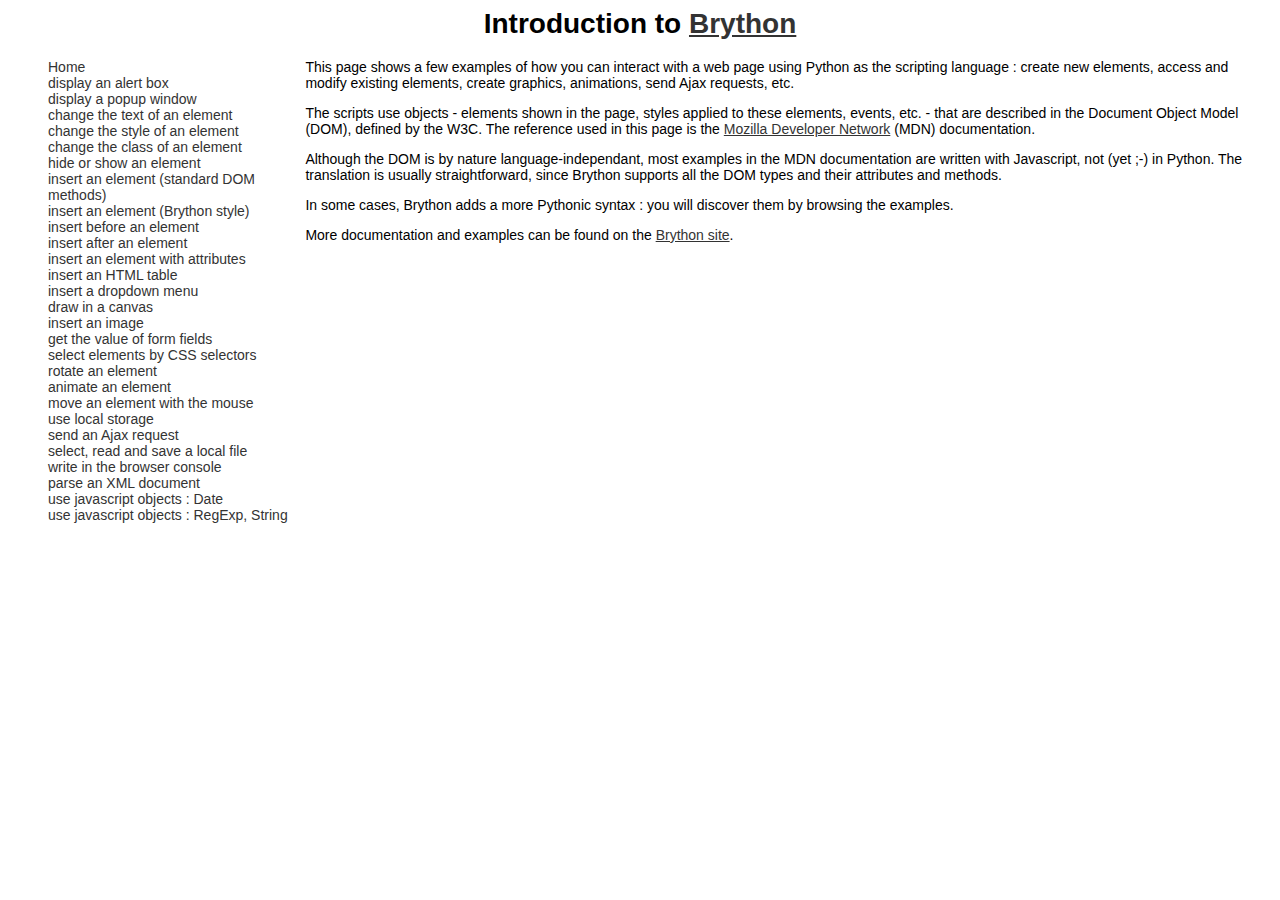
<file: brython/demo.html>
<html>

<head>
<meta charset="utf-8">
<title>Brython demo</title>
<style>
body{
    font-size: 14px;
    font-family: Helvetica;
}

a{
    color: #333;
}

a.menu{
    text-decoration: none;
}

a.menu:hover{
    background-color: #ccc;
}

a.selected{
    font-weight: bold;
}

a:visited{
    color: #333;
}

li{
    list-style-type: none;
}

#panel{
    display:table-cell;
    width:65%;
    padding-right:2%;
    text-align: left;
}

button{
    background-color: #dadada;
    color: #113;
    border-style: solid;
    border-color: #000;
    border-width: 1px;
    border-radius: 3px;
    font-size: 1.2em;
}
button.btn-ls{
    font-size: 1em;
}

div.example{
    margin-top: 2em;
    display: none;
}

pre{
    display: inline-block;
    padding: 1em;
    font-family: Consolas, Courier New;
    color: #ff9;
    background-color: #114;
    border-radius: 10px;
    margin-top: 2em;
    width: 66%;
}

pre.html{
    padding: 0.5em;
}

.zone{
    margin-left: 5em;
    padding: 1em;
    border-width: 1px;
    border-color: #333;
    border-style: solid;
    width: 20em;
}

code{
    font-family: Consolas, Courier New;
    color: #113;
    padding-left: 0.2em;
    padding-right: 0.2em;
}

code.file{
    background-color: #fff;
    font-weigth: bold;
    font-style: italic;
}

#moving{
    position: relative;
    left:140px;
    top:10px;
    font-size:16px;
    padding: 3px;
    background-color: var(--clear-2);
    border-radius: 4px;
}

.up{
    font-size: 1.2em;
}
.down{
    font-size:0.8em;
}

/* colors for highlighted Python code */

span.python-string{
    color: #6aa;
}
span.python-comment{
    color: #6a6;
}
span.python-keyword{
    color: #42ebf4;
}
span.python-builtin{
    color: #0f0;
}
</style>

</head>

<body onload="brython({debug: 1, indexedDB: false})">

<h1 style="text-align: center">Introduction to <a href="http://brython.info" target="_blank" class="external">Brython</a></h1>
<div style="display:table; width:100%;">
  <div style="display: table-row">
    <div style="display: table-cell; width:20%; vertical-align: top;">
      <ul id="menu">
      </ul>
    </div>
    <div style="" id="panel">
      <div id="home">
        <p>This page shows a few examples of how you can interact with a web
        page using Python as the scripting language : create new elements,
        access and modify existing elements, create graphics, animations, send
        Ajax requests, etc.
        <p>The scripts use objects - elements shown in the page, styles
        applied to these elements, events, etc. - that are described in the
        Document Object Model (DOM), defined by the W3C. The reference used in
        this page is the
        <a href="https://developer.mozilla.org/en-US/docs/Web/API/Document_Object_Model" target="_blank" class="external">Mozilla Developer Network</a>
        (MDN) documentation.
        <p>Although the DOM is by nature language-independant, most examples
        in the MDN documentation are written with Javascript, not
        (yet&nbsp;;-) in Python. The translation is usually straightforward,
        since Brython supports all the DOM types and their attributes and methods.
        <p>In some cases, Brython adds a more Pythonic syntax : you will discover
        them by browsing the examples.
        <p>More documentation and examples can be found on the
        <a href="http://brython.info" target="_blank" class="external">Brython site</a>.
      </div>
    </div>
  </div>
</div>


<div class="example" id="ex0">
    <button id="button_alert">display an alert box</button>

    <script type="text/python" id="script0">
    from browser import document, alert

    def hello(ev):
        alert("Hello !")

    document["button_alert"].bind("click", hello)
    </script>

    <p>
    <pre class="python"></pre>

    <p><span class="comment">
    <code>browser</code> is a Brython-specific module that defines the objects
    used to interact with the page.
    <p><code>document</code> is an object representing the HTML document ;
    <code>document[element_id]</code> is the element with attribute id equal
    to element_id. In this example, <code>document["button0"]</code> is a
    reference to the button you click on.
    <p><code>bind(<i>event, function</i>)</code> is a method of elements that
    takes two arguments, the name of an event and the function to call when
    the event occurs on the element. When the user clicks on the element, this
    event is called "click". The code means : when the user clicks on the
    element (here, the button with the text "display an alert box"), call the
    function <code>hello</code>.
    The function takes one argument, an object representing the event.
    <p><code>alert</code> is used to display small popup windows.
    </span>
</div>

<div class="example" id="ex_dialog">
    <button id="button_dialog">display a popup window</button>

    <script type="text/python" id="script_dailog">
    from browser import document
    from browser.widgets.dialog import InfoDialog

    def hello(ev):
        InfoDialog("Demo", "Hello world !", left=ev.x, top=ev.y)

    document["button_dialog"].bind("click", hello)
    </script>

    <p>
    <pre class="python"></pre>

    <p><span class="comment">
    Instead of the browser alert box, you can use a dialog box provided
    by the built-in module <code class="module">browser.widgets.dialog</code>.
    <p>Here, the box is positioned at the mouse position (given by the attributes
    <code>x</code> and <code>y</code> of the event object) by keyword arguments
    <code>left</code> and <code>top</code>.
    </span>
</div>

<div class="example" id="ex1">
    <button id="button1">change the text of an element</button>
    <span id="zone1" class="zone">Initial content</span>

    <script type="text/python" id="script1">
    from browser import document

    def change(event):
        document["zone1"].textContent = "New content"

    document["button1"].bind("click", change)
    </script>

    <p>
    <pre class="python"></pre>
    <p>

    <span class="comment">
    The attributes and methods of the elements are described in the Document
    Object Model (DOM), which is abundantly documented (by
    <a href="https://developer.mozilla.org/en-US/docs/Web/API/Document_Object_Model" class="external">Mozilla</a>
    for instance).
    <p><code>textContent</code> is an attribute of
    <a href="https://developer.mozilla.org/en-US/docs/Web/API/Node" target="_blank" class="external">Node</a> instances ; it is used to get or set an element's text content.
    <p>Brython supports all the DOM methods and attributes ; for text content
    it provides a shortcut, <code>text</code>, so that the function body can
    also be written :
    <pre class="python">
    def change(event):
        document["zone1"].text = "New Content"
    </pre>
</code>
</span>
</div>

<div class="example" id="ex2">
    <button id="button2">change the style of an element</button>
    <span id="zone2" style="color:blue;background-color:#aad;" class="zone">coloured content</span>

    <script type="text/python" id="script2">
    from browser import document

    element = document["zone2"]

    def change(event):
        style = element.style
        color = style.color
        style.color = "#cc8" if color == "blue" else "blue"
        style.backgroundColor = "gray" if color == "blue" else "#aad"
        style.fontWeight = "bold" if color == "blue" else "normal"
        style.fontSize = "18px" if color == "blue" else "14px"

    document["button2"].bind("click", change)
    </script>

    <p>
    <pre class="python"></pre>
    <p>

    <span class="comment">
    Elements have an attribute <a href="https://developer.mozilla.org/en-US/docs/Web/HTML/Global_attributes/style" target="_blank"><code>style</code></a>, which itself has (among many others) the attributes <code>color</code> (text color), <code>backgroundColor</code> (background color), <code>fontWeight</code> ("bold" or "normal"), <code>fontSize</code> (size of the letters, in pixels), etc.
    <p>Look <a href="https://developer.mozilla.org/en-US/docs/Web/CSS/Reference" target="_blank" class="external">here</a> for a reference on CSS.
    <p>Note that the attribute names that have a hyphen is CSS are written in camelCase in Python code : for instance, to set the CSS attribute <code>background-color</code>, the syntax is <code>style.backgroundColor</code>
    </span>

</div>

<div class="example" id="ex_class">
    <button id="button_class">change the class of an element</button>
    <span id="zone_class" style="color:blue;background-color:#aad;" class="zone">a random text</span>

    <script type="text/python" id="script_class">
    from browser import document

    element = document["zone_class"]
    element.classList.add("down")

    def change_class(event):
        if "up" in element.classList:
            element.classList.remove("up")
            element.classList.add("down")
        else:
            element.classList.remove("down")
            element.classList.add("up")

    document["button_class"].bind("click", change_class)
    </script>

    <p>
    <pre class="python"></pre>
    <p>

    <span class="comment">
    Elements have an attribute <a href="https://developer.mozilla.org/en-US/docs/Web/API/Element/classList" target="_blank" class="external"><code>classList</code></a> with the values set in the attribute <code>class</code> of the element.
    <p>It is an instance of the class <a href="https://developer.mozilla.org/en-US/docs/Web/API/DOMTokenList" target="_blank" class="external"><code>DOMTokenList</code></a>, which supports the methods <code>add()</code> and <code>remove()</code>.
    </span>

</div>


<div class="example" id="ex3">
    <button id="button3">hide or show an element</button>
    <span id="zone3" class="zone">on / off</span>

    <script type="text/python"  id="script3">
    from browser import bind, document

    @bind("#button3", "click")
    def change(event):
        display = document["zone3"].style.display
        document["zone3"].style.display = "inline" if display == "none" else "none"

    </script>

    <p>
    <pre class="python"></pre>
    <p>

    <span class="comment">
    <code>display</code> is another attribute of <code>style</code>. Setting it to <code>"none"</code> hides the element.
    <p>Note that in this example, we use a variant of the syntax to bind
    events to functions. Instead of the form we had seen before, which uses
    the <i>method</i> <code>bind</code> of DOM elements, here we use the
    <i>function</i> bind defined in module <code>browser</code>. It is used
    as a decorator for the callback function, and takes two parameters:
    <ul>
    <li>- an identifier of the element(s) to bind : either a reference to the
    element, or a <a href="https://developer.mozilla.org/en-US/docs/Web/CSS/CSS_Selectors"
    class="external">CSS selector</a> (here, the selector "#button3" refers to the
    button)
    <li>- the event name
    </ul>
    </span>
</div>

<div class="example" id="ex6_std">
    <button id="button6_std">insert an element (standard DOM methods)</button>
    <span id="zone6_std" class="zone">initial content</span>

    <script type="text/python" id="script6_std">
    from browser import document, html

    element = document.getElementById("zone6_std")
    nb = 0

    def change(event):
        global nb
        elt = document.createElement("B")
        txt = document.createTextNode(f" {nb}")
        elt.appendChild(txt)
        element.appendChild(elt)
        nb += 1

    document["button6_std"].addEventListener("click", change)
    </script>

    <p>
    <pre class="python"></pre>
    <p>

    <span class="comment">This example uses the standard DOM methods to create elements (<a href="https://developer.mozilla.org/en-US/docs/Web/API/Document/createElement" target="_blank" class="external"><code>document.createElement()</code></a>, <a href="https://developer.mozilla.org/en-US/docs/Web/API/Document/createTextNode" target="_blank" class="external"><code>createTextNode()</code></a>) and append them to other elements or to the document (<a href="https://developer.mozilla.org/en-US/docs/Web/API/Node/appendChild" target="_blank"><code>Node.appendChild()</code></a>).
    <p>Note that on the last line, we use the standard DOM method <a href="https://developer.mozilla.org/en-US/docs/Web/API/EventTarget/addEventListener" target="_blank" class="external"><code>EventTarget.addEventListener()</code></a> : the method <code>bind()</code> used in the other examples is Brython-specific.
    <p>Also note the use of f-string for string formatting (<a href="https://www.python.org/dev/peps/pep-0498/" target="_blank" class="external">PEP 448</a>, introduced in Python 3.6) in the line
    <pre class="python">

        txt = document.createTextNode(f" {nb}")
    </pre>
    </span>

</div>

<div class="example" id="ex6">
    <button id="button6">insert an element (Brython style)</button>
    <span id="zone6" class="zone">initial content</span>

    <script type="text/python" id="script6">
    from browser import document, html

    element = document["zone6"]
    nb = 0

    def change(event):
        global nb
        element <= html.B(f" {nb}")
        nb += 1

    document["button6"].bind("click", change)
    </script>

    <p>
    <pre class="python"></pre>
    <p>

    <span class="comment">
    To create DOM elements, Brython provides the module <code class="module">browser.html</code>. It defines classes with the name of all the valid HTML tags in uppercase ; <code>html.B("message")</code> creates the element <code class="html">&lt;B&gt;message&lt;/B&gt;</code>
    <p>To include an element inside another one, Brython uses the operator <code><=</code> : think of it as a left arrow, not as "less than or equal". The use of an operator is more concise and avoids having to use a function call.
    </code>
    </span>

</div>

<div class="example" id="ex61">
    <button id="button61">insert before an element</button>
    <div id="zone61" class="zone"><ul><li>element</ul></div>

    <script type="text/python" id="script61">
    from browser import document, html

    ul = document["zone61"].get(selector="ul")[0]
    element = ul.get(selector="li")[0]
    nb = 0

    def change(event):
        global nb
        nb += 1
        ul.insertBefore(html.LI(f"element before {nb}"), element)

    document["button61"].bind("click", change)
    </script>

    <p>
    <pre class="python"></pre>
    <p>

    <span class="comment">
    We use the standard DOM method <a href="https://developer.mozilla.org/en-US/docs/Web/API/Node/insertBefore" class="external">insertBefore()</a>
    </code>
    </span>

</div>

<div class="example" id="ex62">
    <button id="button62">insert after an element</button>
    <div id="zone62" class="zone"><ul><li>element</ul></div>

    <script type="text/python" id="script62">
    from browser import document, html

    ul = document["zone62"].get(selector="ul")[0]
    element = ul.get(selector="li")[0]
    nb = 0

    def change(event):
        global nb
        nb += 1
        ul.insertBefore(html.LI(f"element after {nb}"), element.nextSibling)

    document["button62"].bind("click", change)
    </script>

    <p>
    <pre class="python"></pre>
    <p>

    <span class="comment">
    We use the standard DOM method <a href="https://developer.mozilla.org/en-US/docs/Web/API/Node/insertBefore" class="external">insertBefore()</a>
and insert the element after <a href="https://developer.mozilla.org/en-US/docs/Web/API/Node/nextSibling" class="external">element.nextSibling</a>.
If the element is the last in its parent's children, <code>nextSibling</code> is <code>null</code> so the new element is inserted at
the end.
    </code>
    </span>

</div>


<div class="example" id="ex_elt_attr">
    <button id="button_elt_attr">insert an element with attributes</button>
    <span id="zone_elt_attr" class="zone">initial content</span>

    <script type="text/python" id="script_elt_attr">
    from browser import document, html

    element = document["zone_elt_attr"]

    def insert(event):
        element <= html.SPAN("new text",
            style=dict(color="red", paddingLeft="1em"),
            Class="down")

    document["button_elt_attr"].bind("click", insert)
    </script>

    <p>
    <pre class="python"></pre>
    <p>

    <span class="comment">
    The attributes of a tag are defined as keyword arguments of the html classes constructor.
    <p>Note that the style attribute is passed as a dictionary ; also note that, since <code>class</code> is a Python keyword, it can't be used as a key, so we use <code>Class</code> instead (tag attributes are case-insensitive).
    </code>
    </span>

</div>


<div class="example" id="ex7">
    <button id="button7">insert an HTML table</button>
    <p>
    <div id="zone7" class="zone" style="width:60%"></div>

    <script type="text/python" id="script7">
    from browser import document
    from browser.html import TABLE, TR, TH, TD

    def insert_table(event):
        table = TABLE()

        # header row
        table <= TR(TH(f"Column {i}") for i in range(5))

        # table rows
        for row in range(3):
            table <= TR(TD(f"Cell {row}-{i}") for i in range(5))

        document["zone7"].clear()
        document["zone7"] <= table

    document["button7"].bind("click", insert_table)
    </script>

    <p>
    <pre class="python"></pre>
    <p>

    <span class="comment">
    To build a table, we use the HTML tags <code>TABLE, TR, TH</code> and <code>TD</code>.
    <p>The first attribute passed to the classes defined in <code class="module">browser.html</code> is either a string, another instance of a class, <i>or an iterator on such elements</i>.
    <p>Here we use a Python generator expression to include several headers (<code>TH</code>) in the first row (<code>TR</code>) of the table, and the same for the table cells (<code>TD</code>) in the next rows.
    <p><code>clear()</code> is a method that removes all the element contents.
    </code>
    </span>

</div>


<div class="example" id="ex12">
    <button id="button12">insert a dropdown menu</button>
    <span id="zone12" class="zone"></span>

    <script type="text/python" id="script12">
    from browser import document, html
    from browser.widgets.dialog import InfoDialog

    def show(event):
        dropdown = event.target
        num = dropdown.selectedIndex
        InfoDialog("Demo", "Selected: {}".format(dropdown.options[num].value))

    def insert_dropdown(event):
        document["zone12"] <= "Your choice : "
        dropdown = html.SELECT(html.OPTION(f"Choice {i}") for i in range(5))
        dropdown.bind("change", show)
        document["zone12"] <= dropdown

    document["button12"].bind("click", insert_dropdown)
    </script>

    <p>
    <pre class="python"></pre>
    <p>

    <span class="comment">
    We build the dropdown menu by a SELECT element, using a generator expression with the OPTION elements displayed in the menu.
    <p>When the user changes the selected option in the menu, the event "change" is triggered on the SELECT box. This is done in the line

    <p>
    <pre class="python">
    dropdown.bind("change", show)
    </pre>
    <p>

    <p>In function <code>show(event)</code>, <code>event.target</code> is the element itself.
    <p>A <a href="https://developer.mozilla.org/en-US/docs/Web/API/HTMLSelectElement" target="_blank">SELECT element</a> has an attribute <a href="https://developer.mozilla.org/en-US/docs/Web/API/HTMLSelectElement/selectedIndex" target="_blank"><code>selectedIndex</code></a>, the rank of the selected item in the list of options, available by its attribute <code>options</code>. The OPTION element itself has an attribute <code>value</code>, here the option text.
    </span>
</div>


<div class="example" id="ex8">
    <button id="button8">draw in a canvas</button>
    <canvas id="zone8" width="200" height="50"
        style="border-color:#000;border-style:solid;border-width:1px;margin-left:5em;"></canvas>

    <script type="text/python" id="script8">
    from browser import document, html
    import math

    canvas = document["zone8"]
    ctx = canvas.getContext("2d")

    x = 20

    def draw(event):
        global x
        ctx.beginPath()
        ctx.arc(x, 25, 15, 0, 2 * math.pi)
        x += 15
        ctx.stroke()

    document["button8"].bind("click", draw)
    </script>

    <p>
    <pre class="python"></pre>
    <p>

    <span class="comment">
    We start by importing the module <code class="module">math</code>, the same as in the Python standard distribution.
    <p><a href="https://developer.mozilla.org/en-US/docs/Web/API/Canvas_API" target="_blank">Canvas</a> is an API for drawing geometric forms in the page. The examples on the MDN pages are written in Javascript but can be easily translated for Brython.
    </span>
</div>

<div class="example" id="ex9">
    <button id="button9">insert an image</button>
    <p><div id="zone9" class="zone" style="height:60px;"></div>

    <script type="text/python"  id="script9">
    from browser import document, html

    logo = "https://www.python.org/static/community_logos/python-logo-master-v3-TM.png"

    def insert_image(event):
        document["zone9"].clear()
        document["zone9"] <= html.IMG(src=logo, height=50)

    document["button9"].bind("click", insert_image)
    </script>
</div>

<div class="example" id="ex16">
    <button id="button16">get the value of form fields</button>
    <p><div id="zone16" class="zone"></div>

    <p><div style="width:30%; padding-left:3em; background-color:#ddd;">
      <p><input id="input16" autocomplete="off" value="test">
      <br><select id="select16" autocomplete="off">
          <option value="one">one
          <option value="two">two
          <option value="three">three
      </select>
      <br>
      <textarea id="textarea16" rows=3 cols=30 autocomplete="off">your content here !...</textarea>
    </div>

    <script type="text/python" id="script16">
    from browser import document, html

    def show_values(event):
        input = document["input16"].value
        select = document["select16"]
        option = select.options[select.selectedIndex].value
        text = document["textarea16"].value
        document["zone16"].clear()
        document["zone16"] <= (f"Value in INPUT field: {input}",
            html.BR(), f"Selected option: {option}",
            html.BR(), f"Value in TEXTAREA field: {text}"
            )

    document["button16"].bind("click", show_values)
    </script>

    <p>
    <pre class="python"></pre>
    <p>

</div>

<div class="example" id="ex13">
    <button id="button13">select elements by CSS selectors</button>
    <span id="zone13" class="zone"></span>

    <script type="text/python" id="script13">
    from browser import document, html

    def change(event):
        # clear the zone
        document["zone13"].clear()

        # get a list of all BUTTON elements
        buttons = document.select("button")
        document["zone13"] <= "On this page there are {} buttons ".format(len(buttons))

        # get a list of all tags with class "zone"
        zones = document.select(".zone")
        document["zone13"] <= "and {} elements with class 'zone'".format(len(zones))

    document["button13"].bind("click", change)
    </script>

    <p>
    <pre class="python"></pre>
    <p>

    <span class="comment">
    We have seen how to get an element by its id : <code>document[element_id]</code>. Here, <code>document["zone13"]</code> is the bordered box at the right of the button.
    <p>The method <code>select(css_selector)</code> provides a way to select elements based on the <a href="http://www.w3schools.com/cssref/css_selectors.asp" target="_blank">CSS selector syntax</a>. Passing the name of a tag returns a list of all the elements with this tag ; passing <code>.zone</code> returns a list of all the elements whose attribute <code>class</code> is set to <code>"zone"</code>.
    </span>
</div>

<div class="example" id="ex14">
    <button id="button14">rotate an element</button>
    <span id="zone14" class="zone">
        <button style="background-color: red; width: 1.5em;" id="rot14">&nbsp;</button>
    </span>

    <script type="text/python" id="script14">
    from browser import document, html

    moving = document["rot14"]
    angle = 10

    def change(event):
        global angle
        moving.style.transform = f"rotate({angle}deg)"
        angle += 10

    document["button14"].bind("click", change)
    </script>

    <p>
    <pre class="python"></pre>
    <p>

    <span class="comment">
    <code>transform</code> is another attribute of <code>style</code> that can make changes to the element, including a rotation by a specified angle.
    </span>
</div>

<div class="example" id="ex15">
    <button id="button15">animate an element</button>
    <p>
    <div id="zone15" style="padding:0;" class="zone">
        <button style="background-color: #fff; border-width: 0px; color:#000;padding:0;font-size:24px;height:auto;" id="rot15">&#9658;</button>
    </div>

    <script type="text/python" id="script15">
    from browser import document, window

    moving = document["rot15"]
    x = 0
    dx = 3
    run = None

    def change(event):
        global run
        if run is None:
            # start animation
            animloop(1)
        else:
            # stop animation
            window.cancelAnimationFrame(run)
            run = None

    document["button15"].bind("click", change)

    def render():
        global x, dx
        moving.style.transform = "translate({}px,0)".format(x)
        x += dx
        if x > document["zone15"].offsetWidth-moving.offsetWidth:
            dx = -dx
            moving.html = "&#9668;" # left triangle
        elif x <= 0:
            dx = -dx
            moving.html = "&#9658;" # right triangle

    def animloop(t):
        global run
        run = window.requestAnimationFrame(animloop)
        render()
    </script>

    <p>
    <pre class="python"></pre>
    <p>

    <span class="comment">
    The browser window provides 2 functions to start and stop an animation : <code>requestAnimationFrame</code> and <code>cancelAnimationFrame</code>.
    <p>When the user clicks on the button, the animation is started by calling the function <code>animloop</code> with an arbitrary argument. <code>window.requestAnimationFrame</code>, called with the function itself as argument, returns a reference to the animation. The drawing function, <code>render()</code> is called ; the loop is then executed repeatedly under the control of the animation loop.
    <p>In <code>render()</code>, to put the element at a specific location, we use another <code>transform</code> function, <code>translate(x, y)</code>. The moving element bounces, and its shape changes, when its position reaches the box borders.
    <p>If the user clicks the button again, calling <code>window.cancelAnimationFrame</code> on the animation object stops the animation.
    </span>
</div>

<div class="example" id="ex_mousemove">
    <button id="button_mousemove" style="border-width:0;background-color:inherit;">
        move an element with the mouse
    </button>
    <b id="moving" style="top:10px; left: 140px;">drag me
    </b>

    <script type="text/python"  id="script_mousemove">
    from browser import document

    class ElementMove:

        def __init__(self, moving):
            """Make "moving" element movable with the mouse"""
            self.moving = moving
            self.is_moving = False
            self.moving.bind("mousedown", self.start)
            self.moving.bind("mouseup", self.stop)
            moving.style.cursor = "move"

        def start(self, event):
            """When user clicks on the moving element, set boolean is_moving
            to True and store mouse and moving element positions"""
            self.is_moving = True
            self.mouse_pos = [event.x, event.y]
            self.elt_pos = [self.moving.left, self.moving.top]
            document.bind("mousemove", self.move)
            # prevent default behaviour to avoid selecting the moving element
            event.preventDefault()

        def move(self, event):
            """User moves the mouse"""
            if not self.is_moving:
                return

            # set new moving element coordinates
            self.moving.left = self.elt_pos[0] + event.x - self.mouse_pos[0]
            self.moving.top = self.elt_pos[1] + event.y - self.mouse_pos[1]

        def stop(self, event):
            """When user releases the mouse button, stop moving the element"""
            self.is_moving = False
            document.unbind("mousemove")

    ElementMove(document["moving"])
    </script>

    <p>
    <pre class="python"></pre>
    <p>

    <span class="comment">
    This example uses other mouse events than "click" : "mousedown", "mousemove" and "mouseup".
    <p>The mouse position is available by the attributes <code>x</code>, <code>y</code> of the event object.
    <p>The position of an element can be changed by defining its attributes <code>left</code> and <code>top</code>.
    </span>
</div>

<div class="example" id="ex_ls">
    <button id="button_ls">use local storage</button>
    <p><div id="zone_ls" style="padding-left:1em;"></div>

    <script type="text/python"  id="script_ls">
    from browser import document, window
    from browser.html import TABLE, TR, TD, INPUT, BUTTON

    zone = document["zone_ls"]

    """Test if the browser supports local storage"""
    try:
        storage = window.localStorage
        storage.setItem("x", "x")
        storage.removeItem("x")
    except:
        storage = None

    def action(ev):
        """User clicked on "add" or "remove" button"""
        button = ev.target
        row = button.closest("TR")
        if button.text == "remove":
            key = row.get(selector="TD")[0].text
            storage.removeItem(key)
        else:
            key, value = [x.value for x in row.get(selector="INPUT")]
            if key.strip():
                storage.setItem(key, value)
        # refresh table
        show()

    def update_value(ev):
        """If a value field has been modified, update storage"""
        row = ev.target.closest("TR")
        key = row.get(selector="TD")[0].text
        value = row.get(selector="INPUT")[0].value
        storage.setItem(key, value)

    def show(*args):
        """Shows the data stored locally, add buttons to add / remove items"""
        zone.clear()

        if storage is None:
            zone <= "No local storage for this browser"
            return

        table = TABLE()
        for i in range(storage.length):
            key = storage.key(i)
            value = storage.getItem(key)
            value_field = INPUT(value=value)
            value_field.bind("change", update_value)
            table <= TR(TD(key) + TD(value_field)+
                TD(BUTTON("remove", Class="btn-ls")))

        table <= TR(TD(INPUT()) + TD(INPUT()) +
            TD(BUTTON("add", Class="btn-ls")))

        zone <= table

        for button in document["zone_ls"].get(selector="button"):
            button.bind("click", action)

    document["button_ls"].bind("click", show)
    </script>

    <p>
    <pre class="python"></pre>
    <p>

    <span class="comment">
    The <a href="https://developer.mozilla.org/en-US/docs/Web/API/Storage" target="_blank">Storage</a> API allows local storage of key/value pairs.
    <p>Notice the use of method <code>elt.closest(tagName)</code> to get the first DOM element with the specified tag name above <code>elt</code>.
    <p>The event "change" on the INPUT field is triggered when the field loses focus, if the value has been modified.
    </span>

</div>

<div class="example" id="ex10">
    <button id="button10">send an Ajax request</button>
    <p><div id="zone10" class="zone" style="padding-left:1em;"></div>

    <script type="text/python"  id="script10">
    from browser import document, ajax

    url = "http://api.open-notify.org/iss-now.json"
    msg = "Position of the International Space Station at {}: {}"

    def complete(request):
        import json
        import datetime
        data = json.loads(request.responseText)
        position = data["iss_position"]
        ts = data["timestamp"]
        now = datetime.datetime.fromtimestamp(ts)
        document["zone10"].text = msg.format(now, position)

    def click(event):
        req = ajax.ajax()
        req.open("GET", url, True)
        req.bind("complete", complete)
        document["zone10"].text = "waiting..."
        req.send()

    document["button10"].bind("click", click)
    </script>

    <p>
    <i>Warning: this demo only works if this page (demo.html) is served in
    http, not https.</i>
    <pre class="python"></pre>
    <p>

    <span class="comment">
    The module <code class="module">browser.ajax</code> allows sending Ajax calls, ie sending HTTP requests to a URL and handle the reply without having to reload the page.
    <p>Here we use a public API that gives the current position of the International Space Station. The callback function <code>complete()</code> is called when the Ajax call has completed ; its argument has an attribute <code>responseText</code>, the response sent by the server. In this case, the API tells us that it's a JSON string. We decode it with the module <code class="module">json</code> of the standard distribution.
    </span>

</div>

<div class="example" id="ex50">
    <button id="button50">select, read and save a local file</button>

    <script type="text/python" id="script50">
    from browser import bind, window, document

    load_btn = document["rtfile1"]
    save_btn = document["save_file"]

    @bind(load_btn, "input")
    def file_read(ev):

        def onload(event):
            """Triggered when file is read. The FileReader instance is
            event.target.
            The file content, as text, is the FileReader instance's "result"
            attribute."""
            document['rt1'].value = event.target.result
            # display "save" button
            save_btn.style.display = "inline"
            # set attribute "download" to file name
            save_btn.attrs["download"] = file.name

        # Get the selected file as a DOM File object
        file = load_btn.files[0]
        # Create a new DOM FileReader instance
        reader = window.FileReader.new()
        # Read the file content as text
        reader.readAsText(file)
        reader.bind("load", onload)

    @bind(save_btn, "mousedown")
    def mousedown(evt):
          """Create a "data URI" to set the downloaded file content
          Cf. https://developer.mozilla.org/en-US/docs/Web/HTTP/Basics_of_HTTP/Data_URIs
          """
          content = window.encodeURIComponent(document['rt1'].value)
          # set attribute "href" of save link
          save_btn.attrs["href"] = "data:text/plain," + content


  </script>

    <br><input type="file" id="rtfile1">
    <a id="save_file" href="#" download class="anchor-as-button">save</a>
    <br><textarea id="rt1" rows="20" cols="60" autocomplete="off"></textarea>
    <p>
    <pre class="python"></pre>
    <p>

    <span class="comment">
    This example is a minimalist text editor : it shows how to select a local
    file in the user's machine, display its content in a TEXTAREA, and save the
    TEXTAREA content to disk.
    <p>It uses the interface
    <a href="https://developer.mozilla.org/en-US/docs/Web/API/File" target="_blank" class="external">File</a> of the DOM API.
    </span>
</div>
<div class="example" id="ex5">
    <button id="button5">write in the browser console</button>

    <script type="text/python" id="script5">
    from browser import document

    document["button5"].bind("click", lambda ev: print("Hello !"))
    </script>

    <p>
    <pre class="python"></pre>
    <p>

    <span class="comment">
    By default, <code>print()</code> writes message in the browser console window (to open it, right-click on the page, and click the "Inspect Element" button.
    Safari users cannot see this option initially.).
    <p>Like in Python, the output can be reset by setting <code>sys.stdout</code> to an object with a method <code>write()</code>.
    </span>
</div>

<pre style="display:none" id="catalog">
<CATALOG>
  <CD>
    <ALBUM>Love Bites</ALBUM>
    <ARTIST>Buzzcocks</ARTIST>
    <COUNTRY>UK</COUNTRY>
    <YEAR>1978</YEAR>
  </CD>
  <CD>
    <ALBUM>Turn On The Bright Lights</ALBUM>
    <ARTIST>Interpol</ARTIST>
    <COUNTRY>USA</COUNTRY>
    <YEAR>2002</YEAR>
  </CD>
  <CD>
    <ALBUM>Visions Of A Life</ALBUM>
    <ARTIST>Wolf ALice</ARTIST>
    <COUNTRY>UK</COUNTRY>
    <YEAR>2017</YEAR>
  </CD>
</CATALOG>
</pre>

<div class="example" id="ex18">
    <button id="button18">parse an XML document</button>

    <p><div id="zone18" class="zone" style="padding-left:1em;width:auto;"></div>

    <script type="text/python" id="script18">
    from browser import document, window, html
    parser = window.DOMParser.new()

    def show(node, container):
        if hasattr(node, "tagName"):
            container <= html.STRONG(node.tagName)
            ul = html.UL()
            container <= ul
            for child in node.childNodes:
                show(child, ul)
        elif node.text.strip():
            container <= html.LI(node.text)

    def show_xml(ev):
        # XML source is in a hidden element "catalog" in this page
        src = document["catalog"].html
        tree = parser.parseFromString(src, "application/xml")

        root = tree.firstChild

        show(root, document["zone18"])

    document["button18"].bind("click", show_xml)
    </script>

    <p>
    <pre class="python"></pre>
    <p>

    <span class="comment">
    Instead of using the XML modules in Python standard library, it's more efficient
    to use the Web API <a href="">DOMParser</a> to parse XML documents.
    </span>
</div>


<div class="example" id="ex11">
    <button id="button11">use javascript objects : Date</button>
    <span id="zone11" class="zone"></span>

    <script type="text/python" id="script11">
    from browser import document
    import javascript

    def show_date(event):
        date = javascript.Date.new()
        document["zone11"].text = "{}-{:02}-{:02} at {:02}:{:02}:{:02}".format(
            date.getFullYear(), date.getMonth()+1, date.getDate(),
            date.getHours(), date.getMinutes(), date.getSeconds())

    document["button11"].bind("click", show_date)
    </script>

    <p>
    <pre class="python"></pre>
    <p>

    <span class="comment">
    Brython provides the modules <code class="module">time</code> and
    <code class="module">datetime</code> of the standard distribution, but it
    can also interact with the objects defined by Javascript.
    <p>To use such objects, import the module <code class="module">javascript</code>:
    it is used to get a reference objects defined by the Javascript language.
    <p>Because the Javascript object <a href="https://developer.mozilla.org/en-US/docs/Web/JavaScript/Reference/Global_Objects/Date" target="_blank"><code>Date</code></a>
    is a constructor (ie a function that returns new objects with the syntax
    <i>var date = new Date()</i>), we create Brython objects with the
    attribute <code>new</code>.
    <p>We then use the attributes of the Javascript instance of
    <code>Date()</code> such as <a href="https://developer.mozilla.org/en-US/docs/Web/JavaScript/Reference/Global_Objects/Date/getFullYear" target="_blank"><code>getFullYear</code></a>
    with the usual Python syntax.
    </span>
</div>

<div class="example" id="ex17">
    <button id="button17">use javascript objects : RegExp, String</button>
    <span id="zone17" class="zone"></span>

    <script type="text/python" id="script17">
    from browser import document
    import javascript

    def change(event):
        s = javascript.String.new("abracadabra")
        document["zone17"].text = s.replace(javascript.RegExp.new("a", "g"), "i")

    document["button17"].bind("click", change)
    </script>

    <p>
    <pre class="python"></pre>
    <p>

    <span class="comment">
    Similarly, Brython provides the standard Python module
    <code class="module">re</code> for regular expressions, but it can also
    use the Javascript <a href="https://developer.mozilla.org/en-US/docs/Web/JavaScript/Guide/Regular_Expressions" target="_blank">RegExp</a>
    and <a href="https://developer.mozilla.org/en-US/docs/Web/JavaScript/Reference/Global_Objects/String" target="_blank">String</a> classes.
    </span>
</div>


<script type="text/python">
from browser import document, html, highlight

# create first menu entry

def home(ev):
    global current
    if current is not None:
        document[current].style.display = "none"
        document <= document[current]
        document["a"+current].style.fontWeight = "normal"
    example_id = "home"
    ev.target.style.fontWeight = "bold"
    document["panel"].clear()
    document["panel"] <= document[example_id]
    document[example_id].style.display="block"
    current = example_id

anchor = html.A("Home", Class="menu", href="#", id="ahome")
anchor.bind("click", home)

document["menu"] <= html.LI(anchor)
current = "home"

def load_example(ev):
    global current
    # remove dialogs
    for dialog in document.select(".brython-dialog-main"):
        dialog.remove()
    if current is not None:
        document[current].style.display = "none"
        document <= document[current]
        document["a"+current].classList.remove("selected")
    example_id = ev.target.num
    example = document[example_id]
    ev.target.classList.add("selected")
    document["panel"].clear()
    document["panel"] <= example
    example.style.display="block"
    script = example.get(selector="script")[0]
    src = script.text
    while src.startswith("\n"):
        src = src[1:]
    indent = 0
    while src[indent] == ' ':
        indent += 1
    src = "\n".join(line[indent:] for line in src.split("\n"))
    src = highlight.highlight(src)
    code_elt = example.get(selector="pre")
    if code_elt:
        code_elt[0].html = src.html
    else:
        example <= src
    current = example_id

for example in document.get(selector=".example"):
    # add the Python source inside the example

    # create a menu entry
    button = example.get(selector="button")[0]
    anchor = html.A(button.text, Class="menu", href="#", id="a"+example.id)
    anchor.num = example.id

    anchor.bind("click", load_example)
    document["menu"] <= html.LI(anchor)

    # hide the element
    example.style.display = "none"

</script>
<script src="brython.js"></script>
<script src="brython_stdlib.js"></script>

</body>

</html>
</file>
